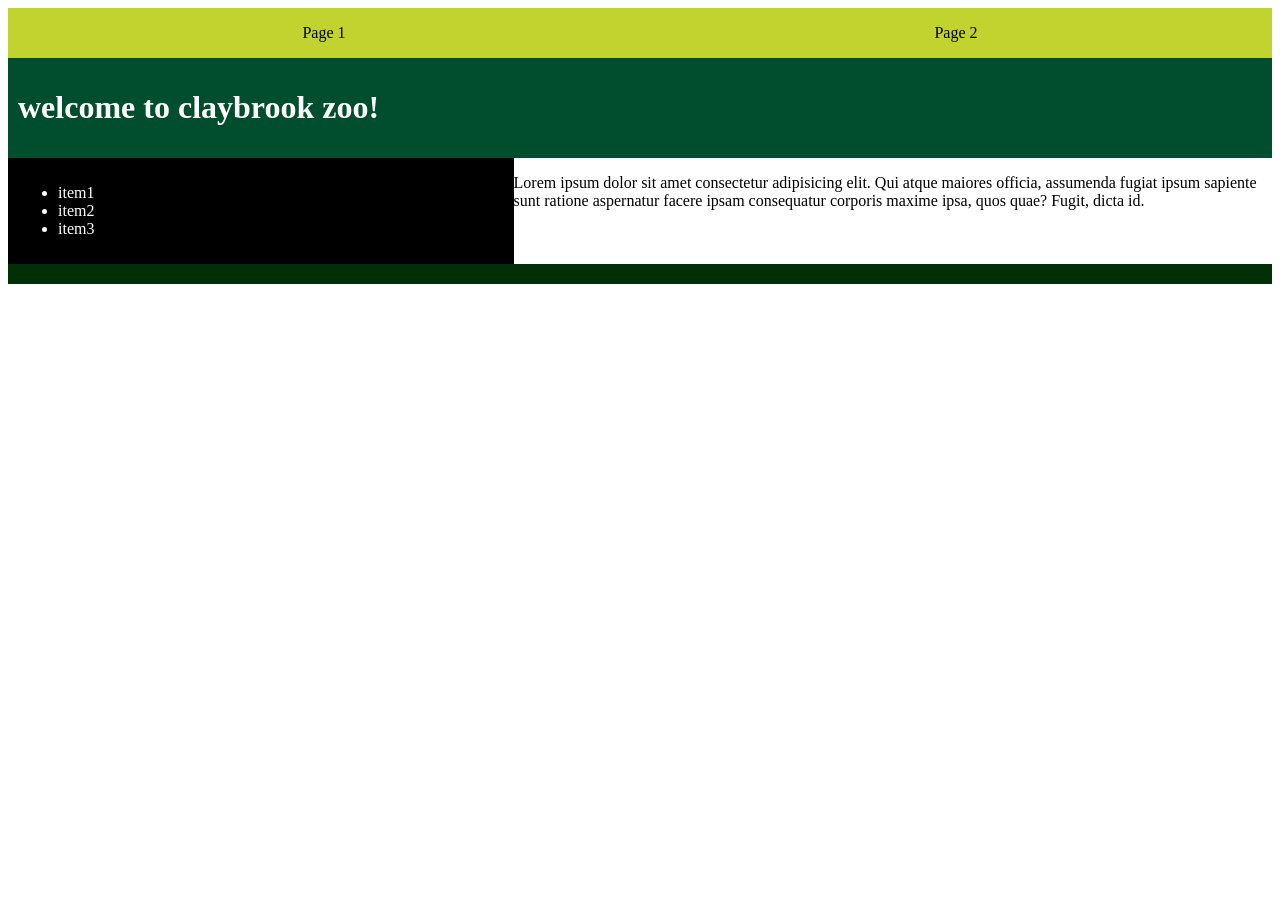
<file: week 5/index.html>
<!DOCTYPE html>
<html lang="en">
<head>
    <meta charset="UTF-8">
    <meta name="viewport" content="width=device-width, initial-scale=1.0">
    <title>Document</title>
    <link rel="stylesheet" href="index2.css">
</head>

<nav>
<ul>
    <li>
        Page 1 
        <ul>
            <li>Page 1.1</li>
            <li>Page 1.2</li>
        </ul>
    </li>
    <li>
        Page 2
        <ul>
            <li>Page 2.1</li>
            <li>Page 2.2</li>
        </ul>
    </li>
</ul>
</nav>

<body>
    <header>
        <h1>welcome to claybrook zoo!</h1>
    </header>

    <main>
        <p>Lorem ipsum dolor sit amet consectetur adipisicing elit. Qui atque maiores officia, assumenda fugiat ipsum sapiente sunt ratione aspernatur facere ipsam consequatur corporis maxime ipsa, quos quae? Fugit, dicta id.</p>
    </main>
   
    <aside>
<ul>
    <li>item1</li>
    <li>item2</li>
    <li>item3</li>
</ul>
    </aside>

    <footer>

    </footer>
</body>
</html>
</file>
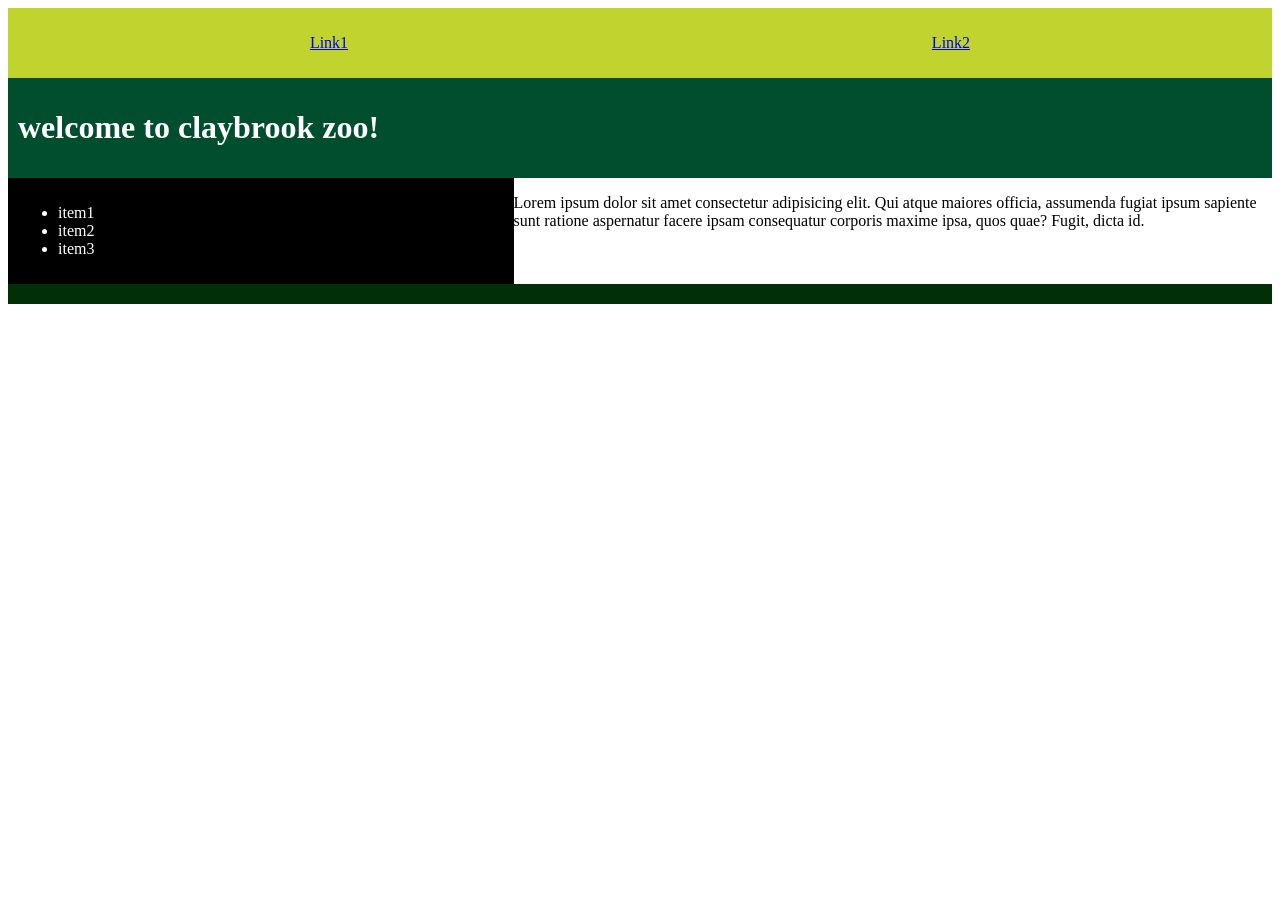
<file: week 2/claybrook zoo/index.html>
<!DOCTYPE html>
<html lang="en">
<head>
    <meta charset="UTF-8">
    <meta name="viewport" content="width=device-width, initial-scale=1.0">
    <title>Document</title>
    <link rel="stylesheet" href="index.css">
</head>
<nav>
    <a href="#"><p>Link1</p></a>
    <a href="#"><p>Link2</p></a>
        </nav>
<body>
    <header>
        <h1>welcome to claybrook zoo!</h1>
    </header>

    <main>
        <p>Lorem ipsum dolor sit amet consectetur adipisicing elit. Qui atque maiores officia, assumenda fugiat ipsum sapiente sunt ratione aspernatur facere ipsam consequatur corporis maxime ipsa, quos quae? Fugit, dicta id.</p>
    </main>
   
    <aside>
<ul>
    <li>item1</li>
    <li>item2</li>
    <li>item3</li>
</ul>
    </aside>

    <footer>

    </footer>
</body>
</html>
</file>
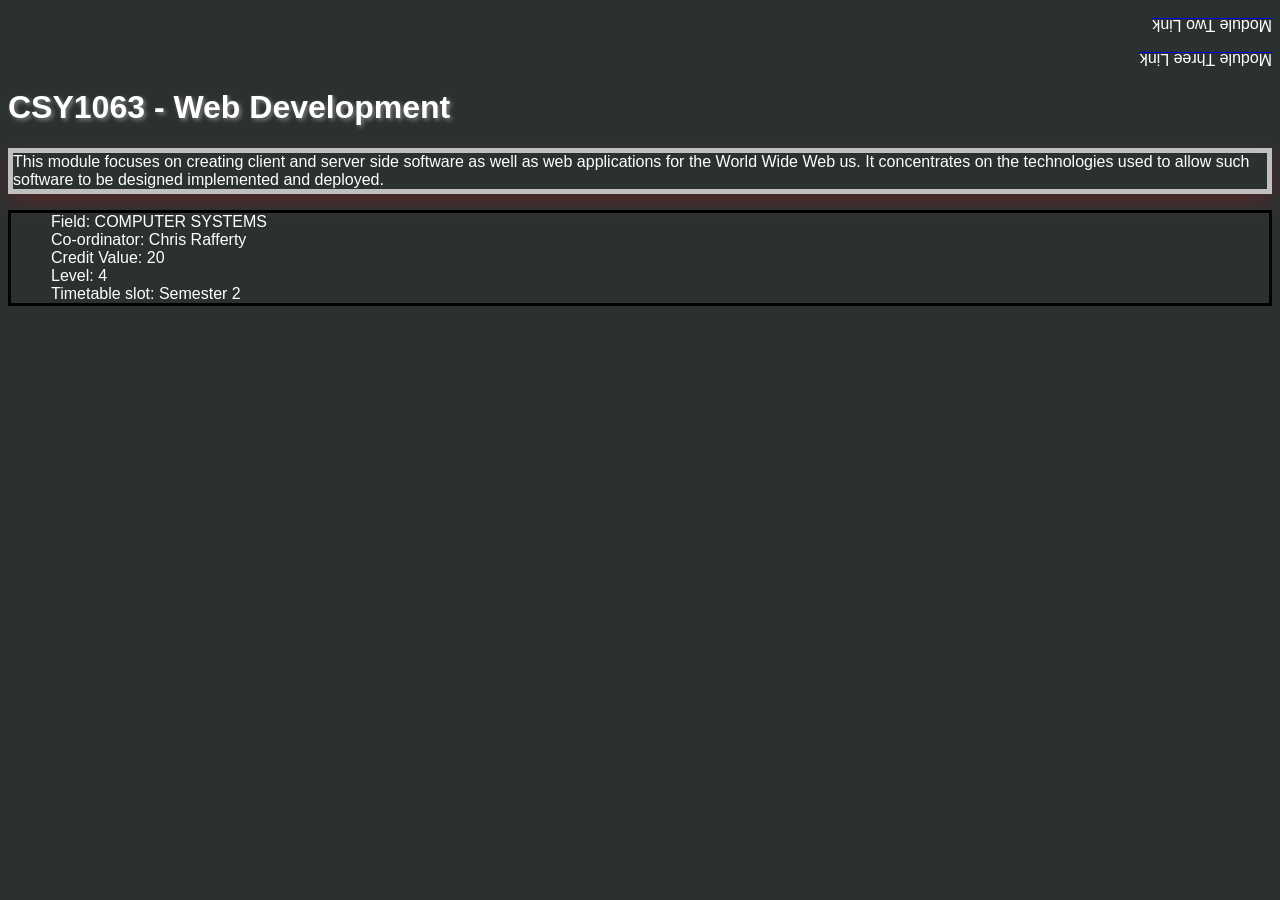
<file: week 1/module1.html>
<!DOCTYPE html>
<html lang="en">
<head>
    <meta charset="UTF-8">
    <meta name="viewport" content="width=<device-width>, initial-scale=1.0">
    <title>Module - Computer Systems</title>
    <link rel="stylesheet" href="module1.css">
</head>
<body>
    <a href="file:///C:/Users/thoma/OneDrive%20-%20The%20University%20of%20Northampton/SEMESTER%202/WEB%20DEVELOPMENT/week%201/module2.html">
        <p class= "linktext1">Module Two Link</p>
    </a>
    <a href="file:///C:/Users/thoma/OneDrive%20-%20The%20University%20of%20Northampton/SEMESTER%202/WEB%20DEVELOPMENT/week%201/module3.html">
        <p class= "linktext2">Module Three Link</p>
    </a>
    <h1>CSY1063 - Web Development</h1>
    <p class= "paratext">This module focuses on creating client and server side software as well as web applications for the World Wide Web us. It concentrates on the technologies used to allow such software to be designed implemented and deployed.</p>
    <ul>
        <li>Field: COMPUTER SYSTEMS</li>
        <li>Co-ordinator: Chris Rafferty</li>
        <Li>Credit Value: 20</Li>
        <li>Level: 4</li>
        <li>Timetable slot: Semester 2</li>
    </ul>
</body>
</html>
</file>
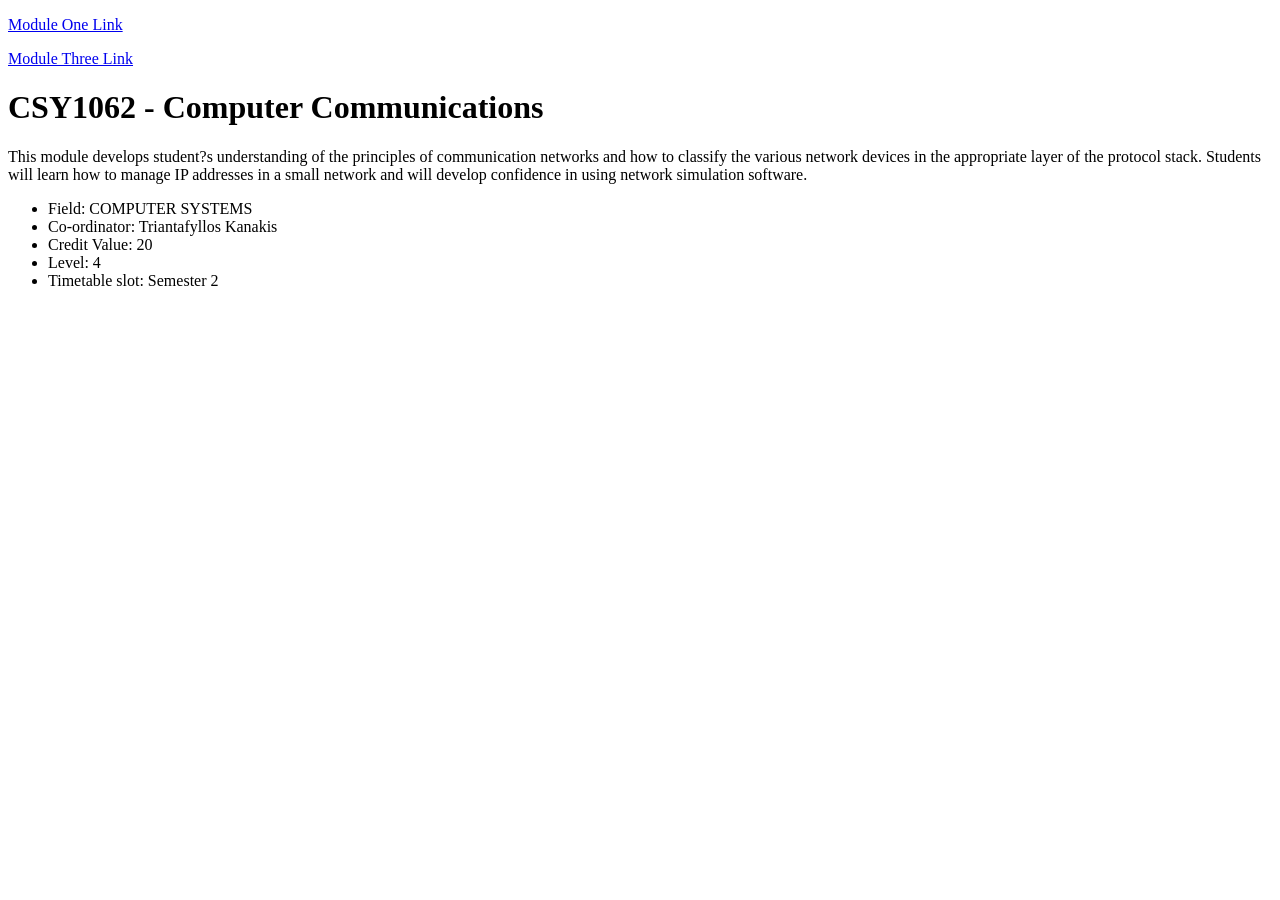
<file: week 1/module2.html>
<!DOCTYPE html>
<html lang="en">
<head>
    <meta charset="UTF-8">
    <meta name="viewport" content="width=<device-width>, initial-scale=1.0">
    <title>Module - Computer Communications</title>
</head>
<body>
    <a href="file:///C:/Users/thoma/OneDrive%20-%20The%20University%20of%20Northampton/SEMESTER%202/WEB%20DEVELOPMENT/week%201/module1.html">
        <p>Module One Link</p>
    </a>
    <a href="file:///C:/Users/thoma/OneDrive%20-%20The%20University%20of%20Northampton/SEMESTER%202/WEB%20DEVELOPMENT/week%201/module3.html">
        <p>Module Three Link</p>
    </a>
    <h1>CSY1062 - Computer Communications</h1>
    <p>This module develops student?s understanding of the principles of communication networks and how to classify the various network devices in the appropriate layer of the protocol stack. Students will learn how to manage IP addresses in a small network and will develop confidence in using network simulation software.</p>
    <ul>
        <li>Field: COMPUTER SYSTEMS</li>
        <li>Co-ordinator: Triantafyllos Kanakis</li>
        <Li>Credit Value: 20</Li>
        <li>Level: 4</li>
        <li>Timetable slot: Semester 2</li>
    </ul>
</body>
</html>
</file>
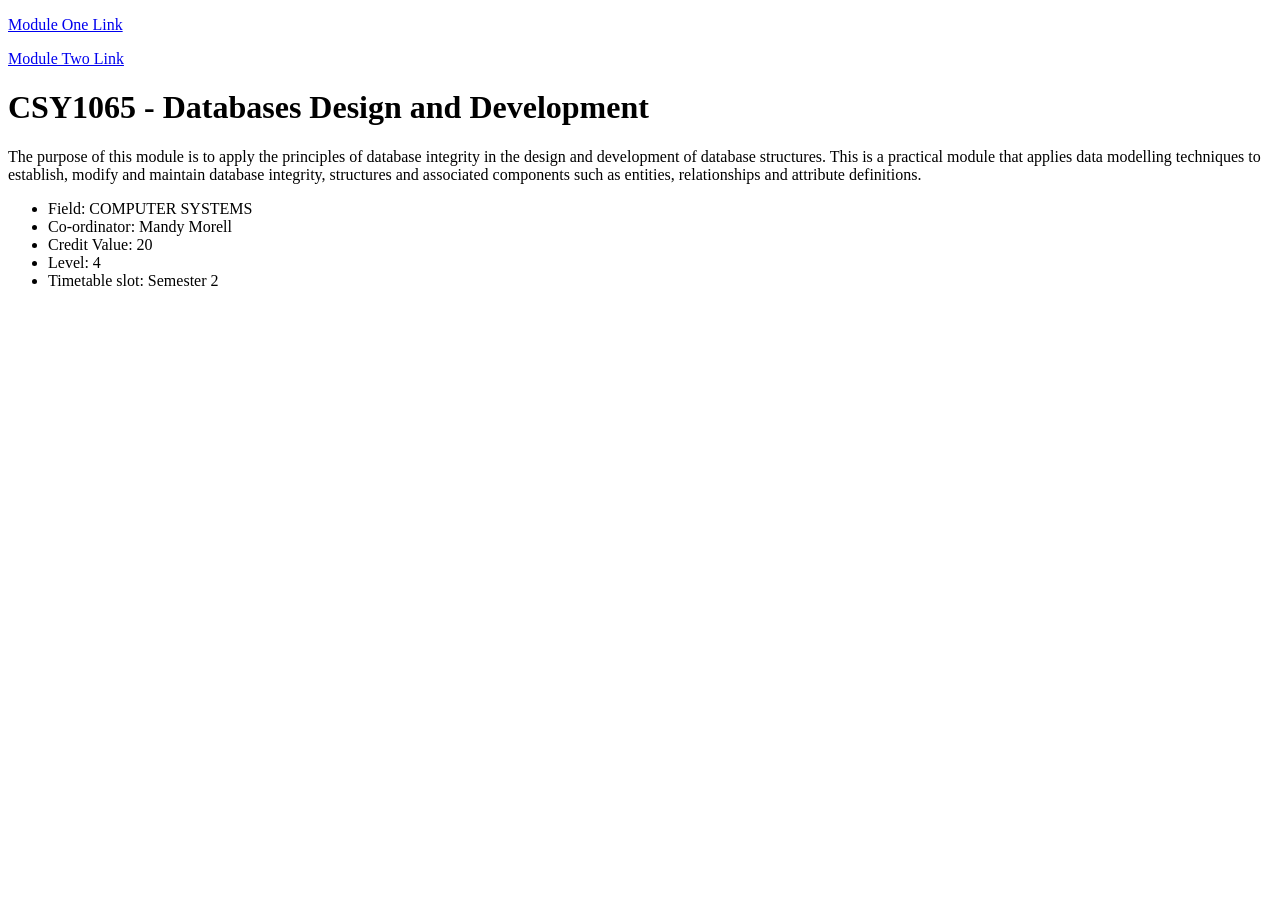
<file: week 1/module3.html>
<!DOCTYPE html>
<html lang="en">
<head>
    <meta charset="UTF-8">
    <meta name="viewport" content="width=<device-width>, initial-scale=1.0">
    <title>Module - Databases Design and Development</title>
</head>
<body>
    <a href="file:///C:/Users/thoma/OneDrive%20-%20The%20University%20of%20Northampton/SEMESTER%202/WEB%20DEVELOPMENT/week%201/module1.html">
        <p>Module One Link</p>
    </a>
    <a href="file:///C:/Users/thoma/OneDrive%20-%20The%20University%20of%20Northampton/SEMESTER%202/WEB%20DEVELOPMENT/week%201/module2.html">
        <p>Module Two Link</p>
    </a>
    <h1>CSY1065 - Databases Design and Development</h1>
    <p>The purpose of this module is to apply the principles of database integrity in the design and development of database structures. This is a practical module that applies data modelling techniques to establish, modify and maintain database integrity, structures and associated components such as entities, relationships and attribute definitions.</p>
    <ul>
        <li>Field: COMPUTER SYSTEMS</li>
        <li>Co-ordinator: Mandy Morell</li>
        <Li>Credit Value: 20</Li>
        <li>Level: 4</li>
        <li>Timetable slot: Semester 2</li>
    </ul>
</body>
</html>
</file>
<file: week 5/index2.css>
header{
    color: white;
    background-color: #014e2e;
    padding: 10px;
    grid-area: header;
}
nav{
    background-color: #c1d32f;
    padding: 0px;
    grid-area: nav;
}

nav ul {
    list-style: none;
    display: flex;
    justify-content: space-around;
    text-align: center;
    padding: 0%;
}

nav ul li {
    position: relative;
    width: 100%;
}

nav ul ul {
    position: absolute;
    display: block;
    background-color: green;
    width: 100%;
    padding: 0;
    opacity: 0;
    transition: opacity 0.5s ease-in;
    pointer-events: none;
}

nav ul li:hover ul {
    opacity: 1;
    pointer-events: auto;
}

nav ul ul li:hover {
    background-color: red;
}

aside{
    color: white;
    background-color: black;
    padding: 10px;
    grid-area: aside;
}
footer{
    background-color: #013006;
    padding: 10px;
    grid-area: footer;
}
body{
    display: grid;
    grid-template-columns: 40% 60%;
    grid-template-rows: auto;
    grid-template-areas: 
    "nav nav"
    "header header"
    "aside main"
    "footer footer"
    ;
}
</file>
<file: week 2/claybrook zoo/index.css>
header{
    color: white;
    background-color: #014e2e;
    padding: 10px;
    grid-area: header;
}
nav{
    background-color: #c1d32f;
    padding: 10px;
    grid-area: nav;
    display: flex;
    justify-content: space-around;
}
aside{
    color: white;
    background-color: black;
    padding: 10px;
    grid-area: aside;
}
footer{
    background-color: #013006;
    padding: 10px;
    grid-area: footer;
}
body{
    display: grid;
    grid-template-columns: 40% 60%;
    grid-template-rows: auto;
    grid-template-areas: 
    "nav nav"
    "header header"
    "aside main"
    "footer footer"
    ;
}
</file>
<file: week 1/module1.css>
h1 {
    font-family: Arial, Helvetica, sans-serif;
    color: white;
    text-shadow: 2px 2px 4px grey;
}
p{
    font-family: Arial, Helvetica, sans-serif;
    color: white;
}

ul{
    font-family: Arial, Helvetica, sans-serif;
    color: white;
    list-style: none;
    border: 3px solid black;
}

body{background-color: rgb(43, 49, 49);}

.linktext1{
    transform: rotate(180deg);
}
.linktext2{
    transform: rotate(180deg);
}

.paratext{
    border: 5px solid silver ;
    box-shadow: rgba(255, 0, 0, 0.2)0px 8px 24px;
}
</file>
